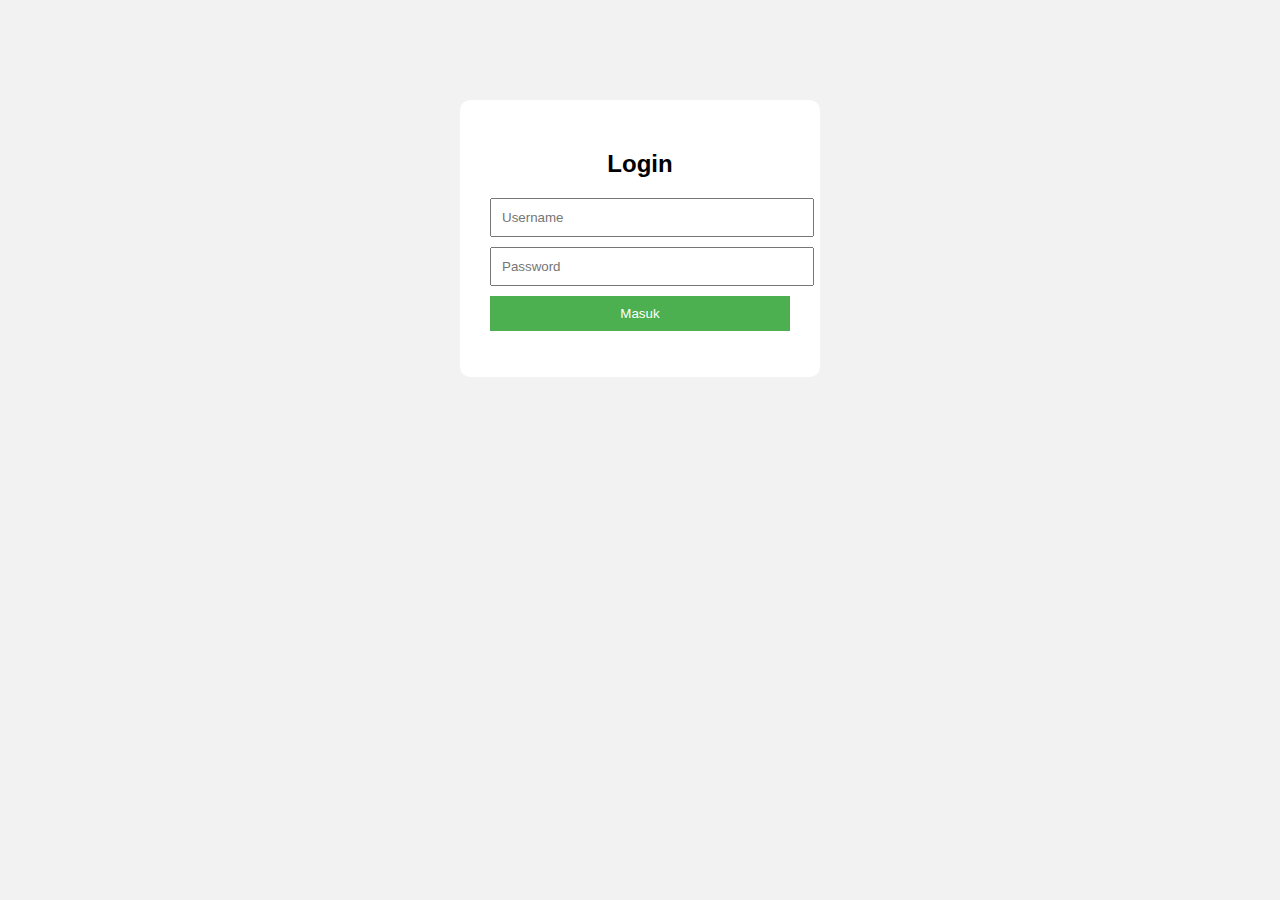
<file: index.html>
<!DOCTYPE html>
<html lang="id">
<head>
    <meta charset="UTF-8">
    <title>Login</title>
    <link rel="stylesheet" href="style.css">
</head>
<body>

<div class="login-box">
    <h2>Login</h2>
    <input type="text" id="username" placeholder="Username">
    <input type="password" id="password" placeholder="Password">
    <button onclick="login()">Masuk</button>
    <p id="message"></p>
</div>

<script src="script.js"></script>
</body>
</html>
</file>
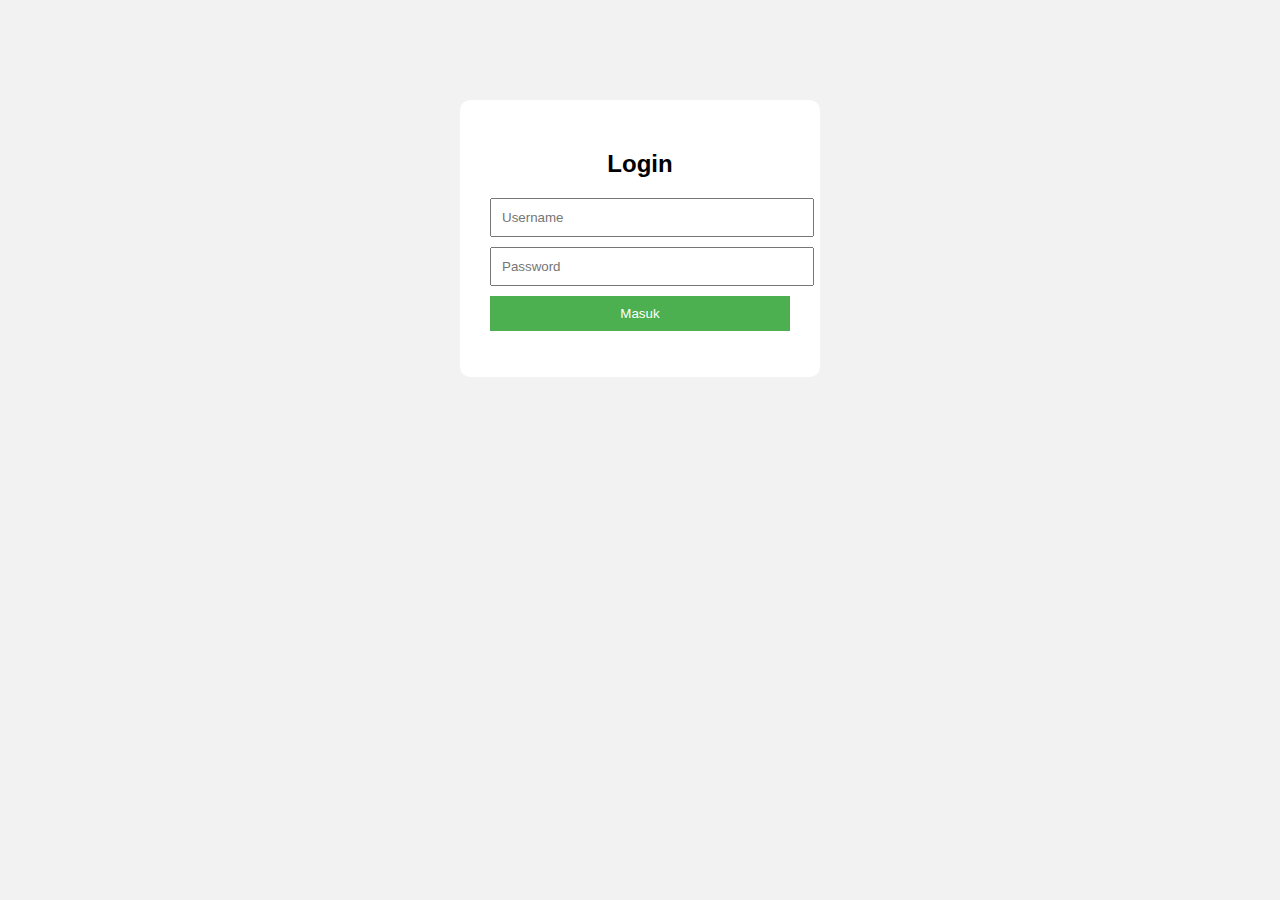
<file: home.html>
<!DOCTYPE html>
<html lang="id">
<head>
    <meta charset="UTF-8">
    <title>Homo Sapiens</title>
    <link rel="stylesheet" href="style.css">
</head>
<body onload="cekLogin()">

<div class="content">
    <h1>Homo Sapiens</h1>

    <img src="https://en.wikipedia.org/wiki/File:Carl_von_Linn%C3%A9.png" alt="Homo Sapiens">

    <p>
        Homo sapiens adalah spesies manusia modern yang muncul sekitar 300.000 tahun
        yang lalu di Afrika. Spesies ini ditandai oleh kemampuan berpikir abstrak,
        penggunaan bahasa simbolik, serta kemampuan menciptakan budaya, teknologi,
        dan sistem sosial yang kompleks.
        <br><br>
        Dibandingkan hominin lain, Homo sapiens memiliki struktur otak yang lebih
        berkembang, memungkinkan perencanaan jangka panjang, empati, dan kerja sama
        skala besar. Faktor inilah yang membuat Homo sapiens mampu bertahan dan
        mendominasi planet ini hingga saat ini.
        <br><br>
        Evolusi Homo sapiens tidak hanya biologis, tetapi juga kultural. Pengetahuan
        diturunkan lintas generasi melalui bahasa, seni, dan pendidikan.
    </p>

    <button onclick="logout()">Logout</button>
</div>

<script src="script.js"></script>
</body>
</html>
</file>
<file: style.css>
body {
    font-family: Arial, sans-serif;
    background: #f2f2f2;
    margin: 0;
    padding: 0;
}

/* LOGIN */
.login-box {
    width: 300px;
    background: white;
    padding: 30px;
    border-radius: 10px;
    margin: 100px auto;
    text-align: center;
}

.login-box input {
    width: 100%;
    padding: 10px;
    margin-bottom: 10px;
}

.login-box button {
    width: 100%;
    padding: 10px;
    background: #4CAF50;
    border: none;
    color: white;
    cursor: pointer;
}

/* CONTENT */
.content {
    max-width: 800px;
    background: white;
    margin: 40px auto;
    padding: 30px;
    border-radius: 10px;
}

.content img {
    width: 100%;
    border-radius: 10px;
    margin: 20px 0;
}

.content button {
    margin-top: 20px;
    padding: 10px 20px;
    background: crimson;
    color: white;
    border: none;
    cursor: pointer;
}
</file>
